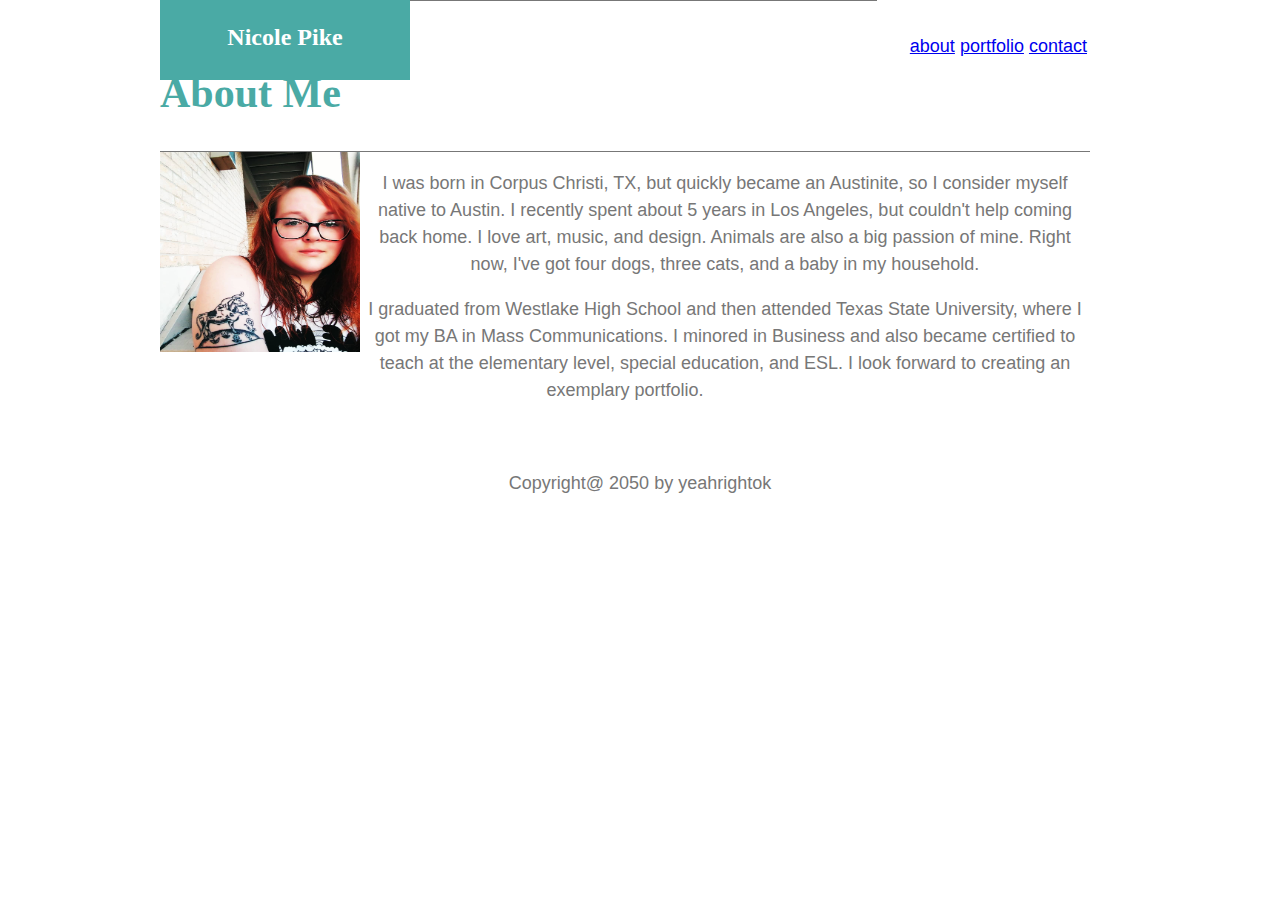
<file: index.html>
<!doctype html>
<html lang="en-us">

<head>
    <meta charset="UTF-8">
    <title>Nicole's Basic Portfolio</title>
    <link rel="stylesheet" type="text/css" href="assets\css\style.css">
</head>

<body>


    <div class="wrapper">
       
            <section id="left">
                Nicole Pike
            </section>
            <nav id="top-right">

                <a href="index.html">about</a>
                <a href="portfolio.html">portfolio</a>
                <a href="contact.html">contact</a>
            </nav>
      

        <section id="container">
            <div id="about-me">
                <h2>About Me</h2>
            </div>
            <div id="about-content">
                <img src="assets/images/biopic.jpg" alt="profile pic">
                <p>I was born in Corpus Christi, TX, but quickly became an Austinite, so I consider myself native to Austin.
                    I recently spent about 5 years in Los Angeles, but couldn't help coming back home. I love art, music,
                    and design. Animals are also a big passion of mine. Right now, I've got four dogs, three cats, and a
                    baby in my household.</p>
                <p>I graduated from Westlake High School and then attended Texas State University, where I got my BA in Mass
                    Communications. I minored in Business and also became certified to teach at the elementary level, special
                    education, and ESL. I look forward to creating an exemplary portfolio.</p>
            </div>
        </section>

        <footer>
            Copyright@ 2050 by yeahrightok
        </footer>
</body>

</html>
</file>
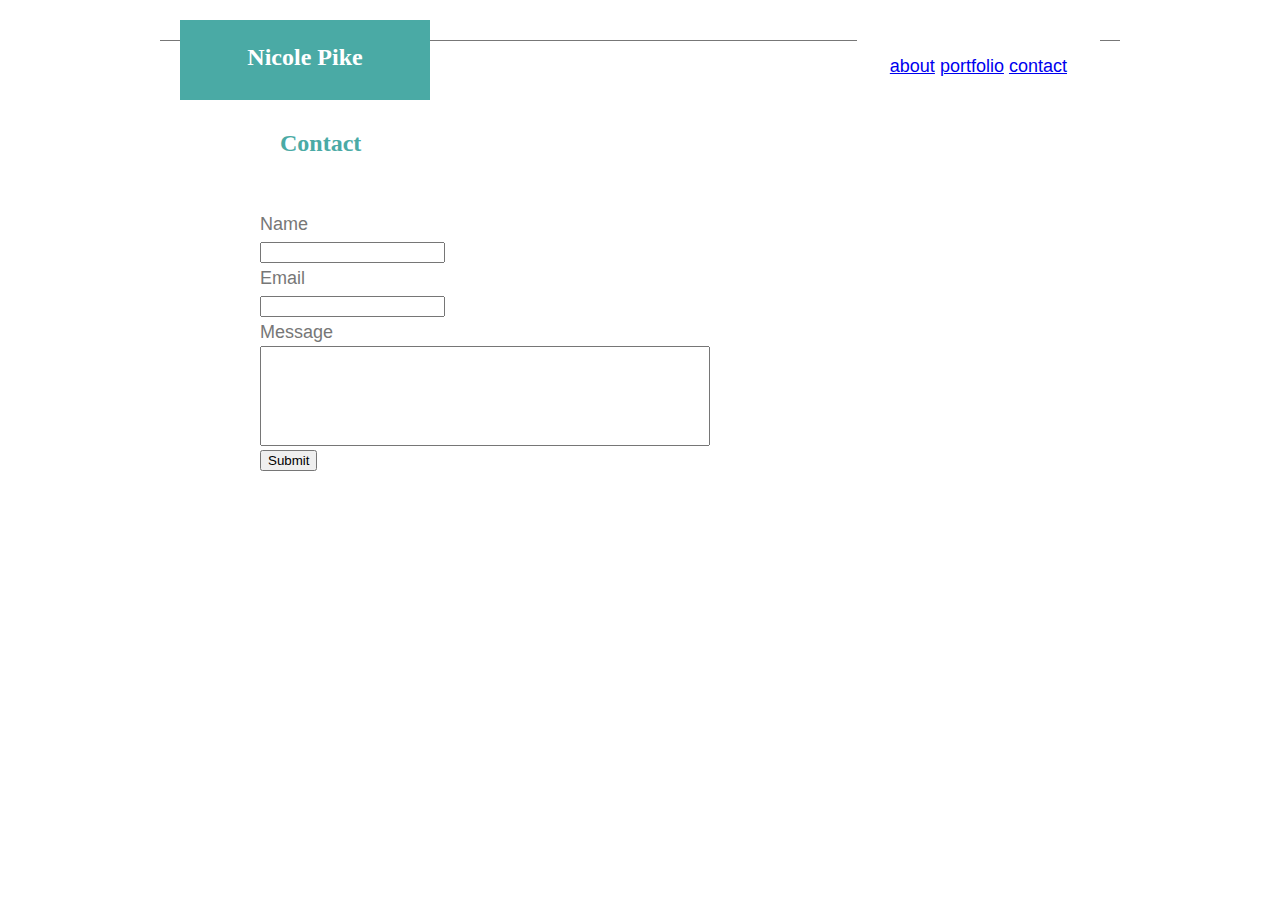
<file: contact.html>
<!doctype html>
<html lang="en-us">

<head>
    <meta charset="UTF-8">
    <title>Nicole's Basic Portfolio</title>
    <link rel="stylesheet" type="text/css" href="assets\css\style.css">
</head>

<body>


    <div class="wrapper">
        <section id="top">
            <section id="left">
                Nicole Pike
            </section>
            <nav id="top-right">

                <a href="index.html">about</a>
                <a href="portfolio.html">portfolio</a>
                <a href="contact.html">contact</a>
            </nav>
        </section>

        <div id="container">
            <div id="contact">
                <h2 id="contact-title">Contact</h2>
                <div id="contact-contents">
                    <form action="/action_page.php">
                        Name
                        <br>
                        <input type="text" name="name">
                        <br> Email
                        <br>
                        <input type="text" name="email">
                        <br> Message
                        <br>
                        <input id="message" type="text" name="message">
                        <br>
                        <input type="submit" value="Submit">
                    </form>
                </div>
            </div>
        </div>
    </div>
</file>
